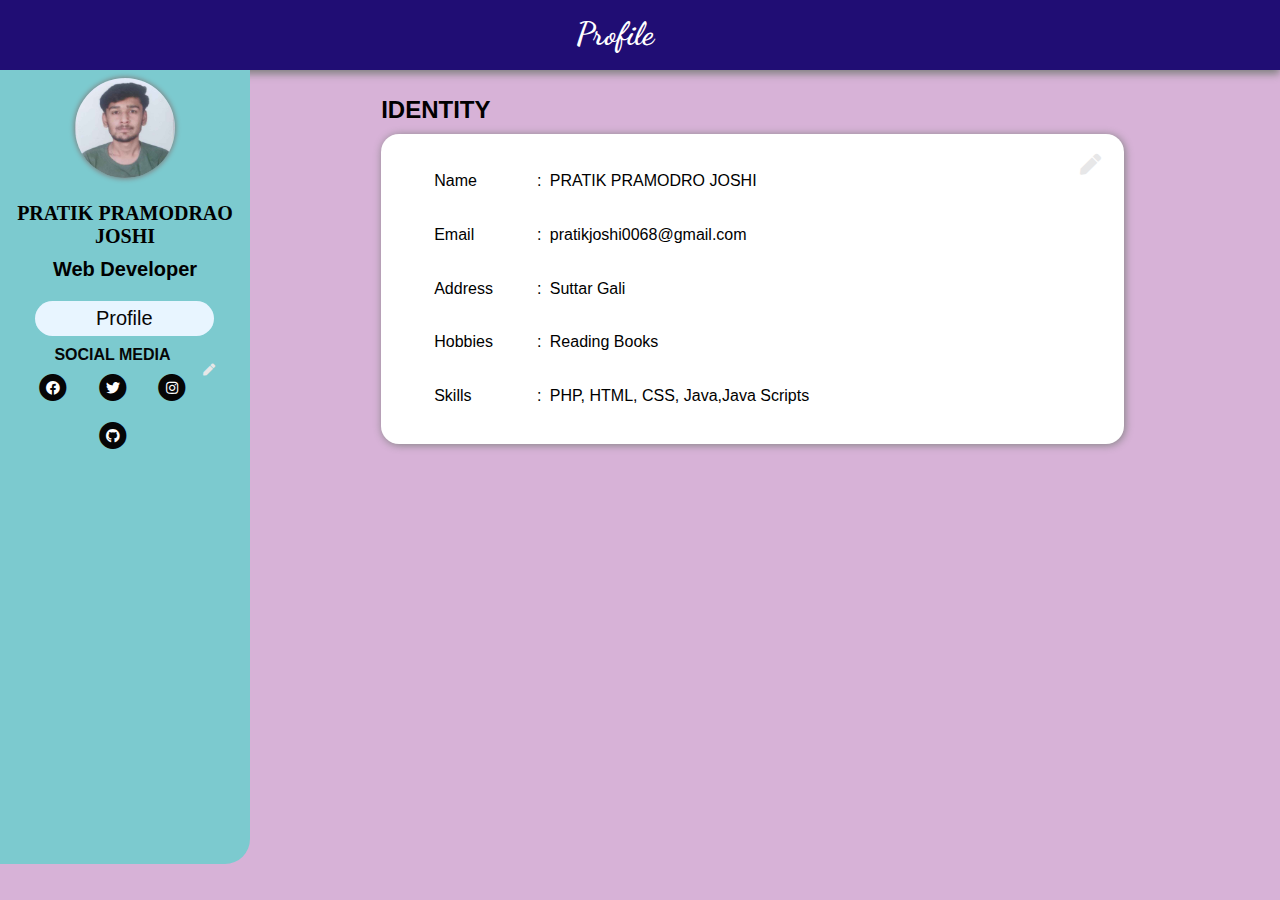
<file: index.html>
<!DOCTYPE html>
<html lang="en">
<head>
    <meta charset="UTF-8">
    <meta name="viewport" content="width=device-width, initial-scale=1.0">
    <title>Profile Page</title>

    <!-- Custom Css -->
    <link rel="stylesheet" href="style.css">

    <!-- FontAwesome 5 -->
    <link rel="stylesheet" href="https://cdnjs.cloudflare.com/ajax/libs/font-awesome/5.12.1/css/all.min.css">
</head>
<body>
    <!-- Navbar top -->
    <div class="navbar-top">
        <div class="title">
            <h1>Profile</h1>
        </div>
    </div>
    <!-- End -->

    <!-- Sidenav -->
    <div class="sidenav">
        <div class="profile">
            <img src="My Photo_11.jpg" alt="" width="100" height="100">

            <div class="name">
            PRATIK PRAMODRAO JOSHI
            </div>
            <div class="job">
                Web Developer
            </div>
        </div>

        <div class="sidenav-url">
            <div class="url">
                <a href="#profile" class="active">Profile</a>
                
            </div>
        </div>
        <div>
            <h4 class="social-media">SOCIAL MEDIA</h4>
            <div class="card">
                <div class="card-body">
                    <i class="fa fa-pen fa-xs edit"></i>
                    <div class="social-media">
                        <span class="fa-stack fa-sm">
                            <i class="fas fa-circle fa-stack-2x"></i>
                            <i class="fab fa-facebook fa-stack-1x fa-inverse"></i>
                        </span>
                        <span class="fa-stack fa-sm">
                            <i class="fas fa-circle fa-stack-2x"></i>
                            <i class="fab fa-twitter fa-stack-1x fa-inverse"></i>
                        </span>
                        <span class="fa-stack fa-sm">
                            <i class="fas fa-circle fa-stack-2x"></i>
                            <i class="fab fa-instagram fa-stack-1x fa-inverse"></i>
                        </span>
                        <span class="fa-stack fa-sm">
                            <i class="fas fa-circle fa-stack-2x"></i>
                            <i class="fab fa-github fa-stack-1x fa-inverse"></i>
                        </span>
                    </div>
                </div>
            </div>
        </div>
    </div>
    
    <!-- End -->

    <!-- Main -->
    <div class="main">
        <h2>IDENTITY</h2>
        <div class="card">
            <div class="card-body">
                <i class="fa fa-pen fa-xs edit"></i>
                <table>
                    <tbody>
                        <tr>
                            <td>Name</td>
                            <td>:</td>
                            <td>PRATIK PRAMODRO JOSHI</td>
                        </tr>
                        <tr>
                            <td>Email</td>
                            <td>:</td>
                            <td>pratikjoshi0068@gmail.com</td>
                        </tr>
                        <tr>
                            <td>Address</td>
                            <td>:</td>
                            <td>Suttar Gali </td>
                        </tr>
                        <tr>
                            <td>Hobbies</td>
                            <td>:</td>
                            <td>Reading Books</td>
                        </tr>
                        <tr>
                            <td>Skills</td>
                            <td>:</td>
                            <td>PHP, HTML, CSS, Java,Java Scripts</td>
                        </tr>
                    </tbody>
                </table>
            </div>
        </div>
    </div>
    <!-- End -->
</body>
</html>
</file>
<file: style.css>
/* Import Font Dancing Script */
@import url(https://fonts.googleapis.com/css?family=Dancing+Script);

* {
    margin: 0;
}

body {
    background-color: #d7b2d7;
    font-family: Arial;
    overflow: hidden;
}

/* NavbarTop */
.navbar-top {
    background-color: #200d74;
    color: #a90f0f;
    box-shadow: 0px 4px 8px 0px grey;
    height: 70px;
}

.title {
    font-family: 'Dancing Script', cursive;
    color: white;
    padding-top: 15px;
    position: absolute;
    left: 45%;
}

.navbar-top ul {
    float: right;
    list-style-type: none;
    margin: 0;
    overflow: hidden;
    padding: 18px 50px 0 40px;
}

.navbar-top ul li {
    float: left;
}

.navbar-top ul li a {
    color: #810707;
    padding: 14px 16px;
    text-align: center;
    text-decoration: none;
}

.icon-count {
    background-color: #835c5c;
    color: #00ff22;
    float: right;
    font-size: 11px;
    left: -25px;
    padding: 2px;
    position: relative;
}

/* End */

/* Sidenav */
.sidenav {
    background-color: #7ccacf;
    color: #060606;
    border-bottom-right-radius: 25px;
    height: 86%;
    left: 0;
    overflow-x: hidden;
    padding-top: 20px;
    position: absolute;
    top: 70px;
    width: 250px;
}

.profile {
    margin-bottom: 20px;
    margin-top: -12px;
    text-align: center;
    color: #000000;
}

.profile img {
    border-radius: 50%;
    box-shadow: 0px 0px 5px 1px grey;
}

.name {
    font-size: 20px;
    font-weight: bold;
    padding-top: 20px;
    color: #010000;
    font-family: 'Times New Roman', Times, serif;
}

.job {
    font-size: 20px;
    font-weight: bold;
    padding-top: 10px;
    
}

.url, hr {
    text-align: center;
}

.url hr {
    margin-left: 20%;
    width: 60%;
}

.url a {
    color: #000000;
    display: block;
    font-size: 20px;
    margin: 10px 0;
    padding: 6px 8px;
    text-decoration: none;
}

.url a:hover, .url .active {
    background-color: #e8f5ff;
    border-radius: 28px;
    color: #060606;
    margin-left: 14%;
    width: 65%;
}

/* End */

/* Main */
.main {
    margin-top: 2%;
    margin-left: 29%;
    font-size: 28px;
    padding: 0 10px;
    width: 58%;
}

.main h2 {
    color: #010000;
    font-family: 'Segoe UI', Tahoma, Geneva, Verdana, sans-serif;
    font-size: 24px;
    margin-bottom: 10px;
}

.main .card {
    background-color: #fff;
    border-radius: 18px;
    box-shadow: 1px 1px 8px 0 grey;
    height: auto;
    margin-bottom: 20px;
    padding: 20px 0 20px 50px;
}

.main .card table {
    border: none;
    font-size: 16px;
    height: 270px;
    width: 80%;
}

.edit {
    position: absolute;
    color: #e7e7e8;
    right: 14%;
}

.social-media {
    text-align: center;
    width: 90%;
}

.social-media span {
    display: flex;
    display: inline-block;
    margin: 10px;
}

.fa-facebook:hover {
    color: #4267b3 !important;
}

.fa-twitter:hover {
    color: #1da1f2 !important;
}

.fa-instagram:hover {
    color: #ce2b94 !important;
}

.fa-invision:hover {
    color: #f83263 !important;
}

.fa-github:hover {
    color: #161414 !important;
    
}

.fa-whatsapp:hover {
    color: #25d366 !important;
    
}

.fa-snapchat:hover {
    color: #fffb01 !important;
}

/* End */
</file>
